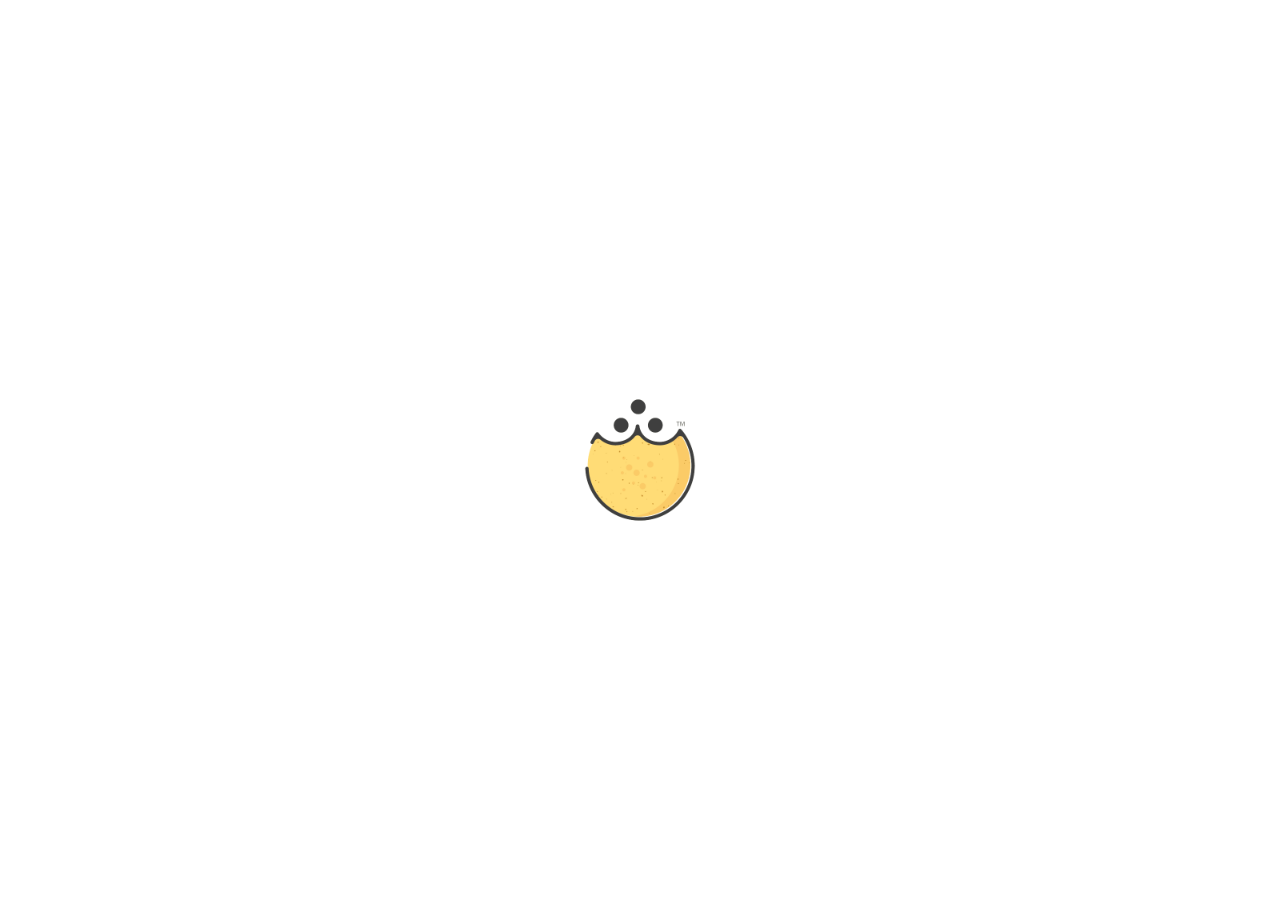
<file: index.html>
<!DOCTYPE html>
<html>
  <head>
    <meta name="viewport" content="width=device-width, initial-scale=1" />
    
    
    <style>
      * {
        margin: 0;
        padding: 0;
      }

      .loader {
        background-image: url('./static/assets/images/logo.png'); 
        width: 200px;
        height: 180px;
        background-size: cover;
        animation: spin 0.7s linear infinite;
      }

      @keyframes spin {
        0% {
          transform: rotate(0deg);
        }
        100% {
          transform: rotate(360deg);
        }
      }

      .flex {
        display: flex;
        justify-content: center;
        align-items: center;
        height: 100vh;
        background-color: #fff;
      }
    </style>
  </head>
  <body>
    <div class="flex">
      <div class="loader"></div>
    </div>

    <script defer>
      setTimeout(function () {
        window.location.href = "home.php";
      }, 500);
    </script>
  </body>
</html>
</file>
